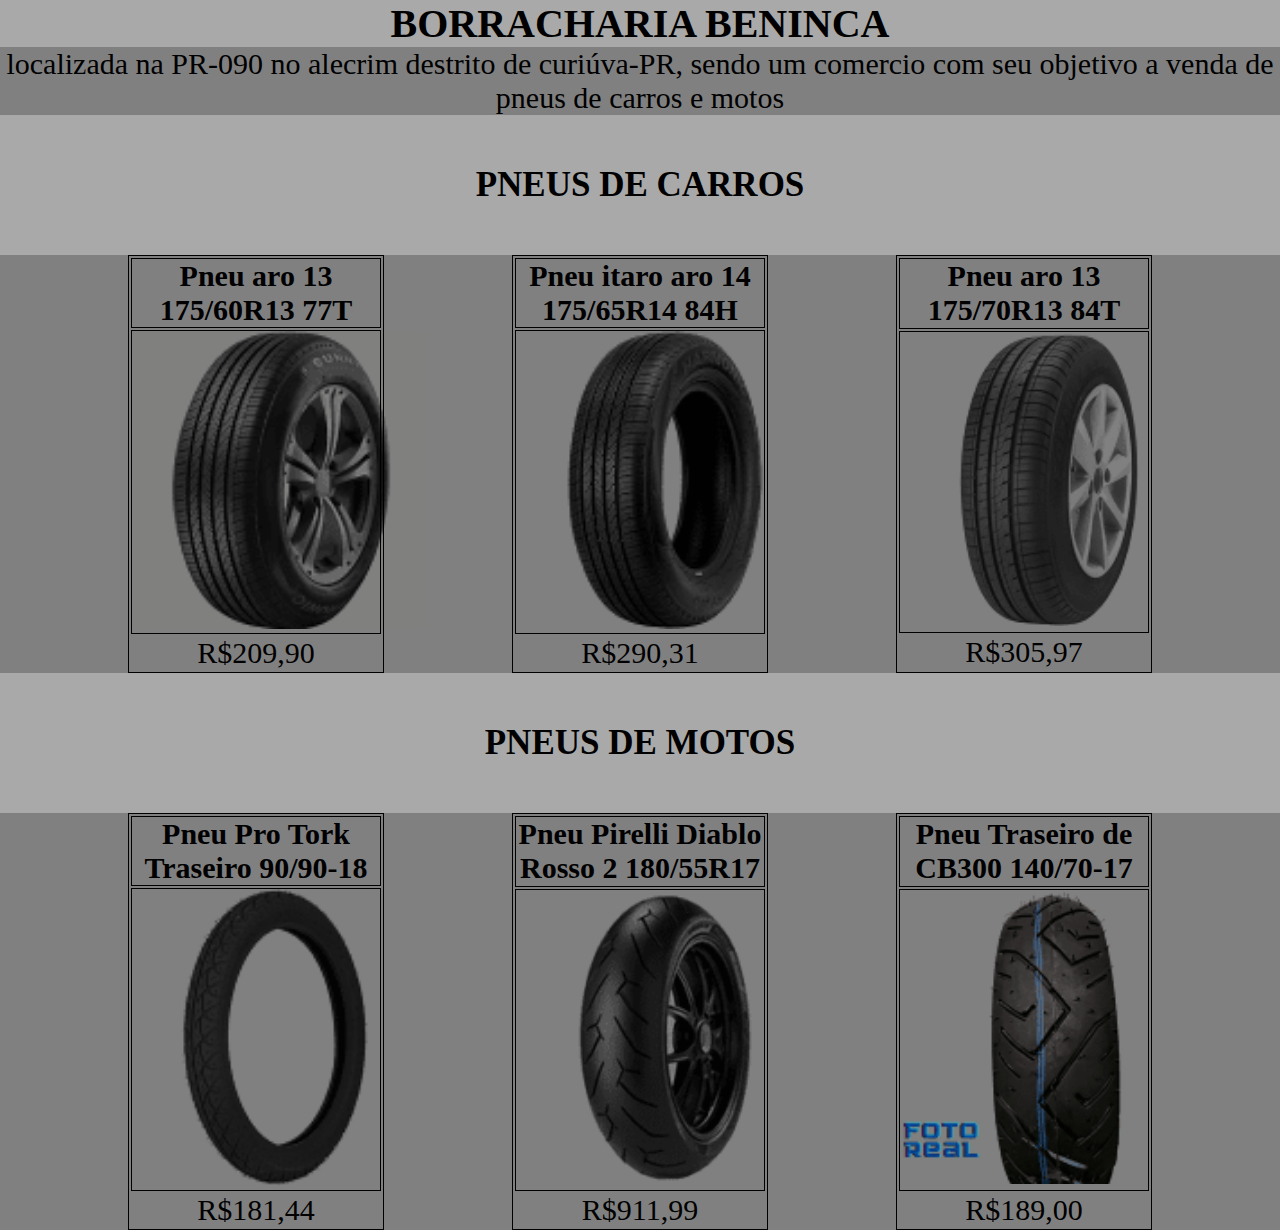
<file: bobra/index.html>
<!DOCTYPE html>
<html lang="pt-BR">
<head>
    <meta charset="UTF-8">
    <meta http-equiv="X-UA-Compatible" content="IE=edge">
    <meta name="viewport" content="width=device-width, initial-scale=1.0">
    <title>borracharia beninca</title>
    <link rel="stylesheet" type="text/css" href="style.css">
</head>
<body>
    <h1>BORRACHARIA BENINCA</h1>
    <p>localizada na PR-090 no alecrim destrito de curiúva-PR, sendo um comercio com seu objetivo a venda de pneus de carros e motos</p>
    <h2>PNEUS DE CARROS</h2>
    <div class="pneu"> 
        
        <table>
            <tr>  
                <th><p>Pneu aro 13 175/60R13 77T</p></th>
              </tr>  
          <tr>  
            <th><img src="pneu1.png"></th>
          </tr>
        <tr> 
               <td><p>R$209,90</p></td>  
        </tr>    
      </table> 
      <table> 
        <tr>  
            <th><p>Pneu itaro aro 14 175/65R14 84H</p></th>
          </tr>  
        <tr>  
          <th><img src="pneu2.png"></th>
        </tr>
      <tr> 
             <td><p>R$290,31</p></td>  
      </tr>    
    </table> 
    <table>
        <tr>  
            <th><p>Pneu aro 13 175/70R13 84T</p></th>
          </tr>    
        <tr>  
          <th><img src="pneu3.png"></th>
        </tr>
      <tr> 
             <td><p>R$305,97</p></td>  
      </tr>    
    </table>
</div >
<h2>PNEUS DE MOTOS</h2>
<div class="pneu"> 
        
    <table>
        <tr>  
            <th><p>Pneu Pro Tork Traseiro 90/90-18</p></th>
          </tr>  
      <tr>  
        <th><img src="pneu4.png"></th>
      </tr>
    <tr> 
           <td><p>R$181,44</p></td>  
    </tr>    
  </table> 
  <table> 
    <tr>  
        <th><p>Pneu Pirelli Diablo Rosso 2 180/55R17</p></th>
      </tr>  
    <tr>  
      <th><img src="pneu5.png"></th>
    </tr>
  <tr> 
         <td><p>R$911,99</p></td>  
  </tr>    
</table> 
<table>
    <tr>  
        <th><p>Pneu Traseiro de CB300 140/70-17</p></th>
      </tr>    
    <tr>  
      <th><img src="pneu6.png"></th>
    </tr>
  <tr> 
         <td><p>R$189,00</p></td>  
  </tr>    
</table>
</div >
</body>
</html>
</file>
<file: bobra/style.css>
*{ margin: 0;padding: 0;}
body{background-color: gray;}h1{text-align: center;font-size: 40px;
font-weight: bold; background-color: darkgray;}p{   text-align: center;   font-size: 30px;} h2{    padding: 50px;    text-align: center;    font-size: 35px;
    background-color: darkgray;}table{   width: 20%;   border: 1px black solid;}   
tr{   border: 1px black solid;}   th{   border: 1px black solid;}  img{    width: 120%;    padding: 0 30px 0 0;
}.pneu{display: flex;
justify-content:space-evenly;}
.preços{ display: flex; justify-content:space-evenly;
    font-weight: bold;
}
</file>
